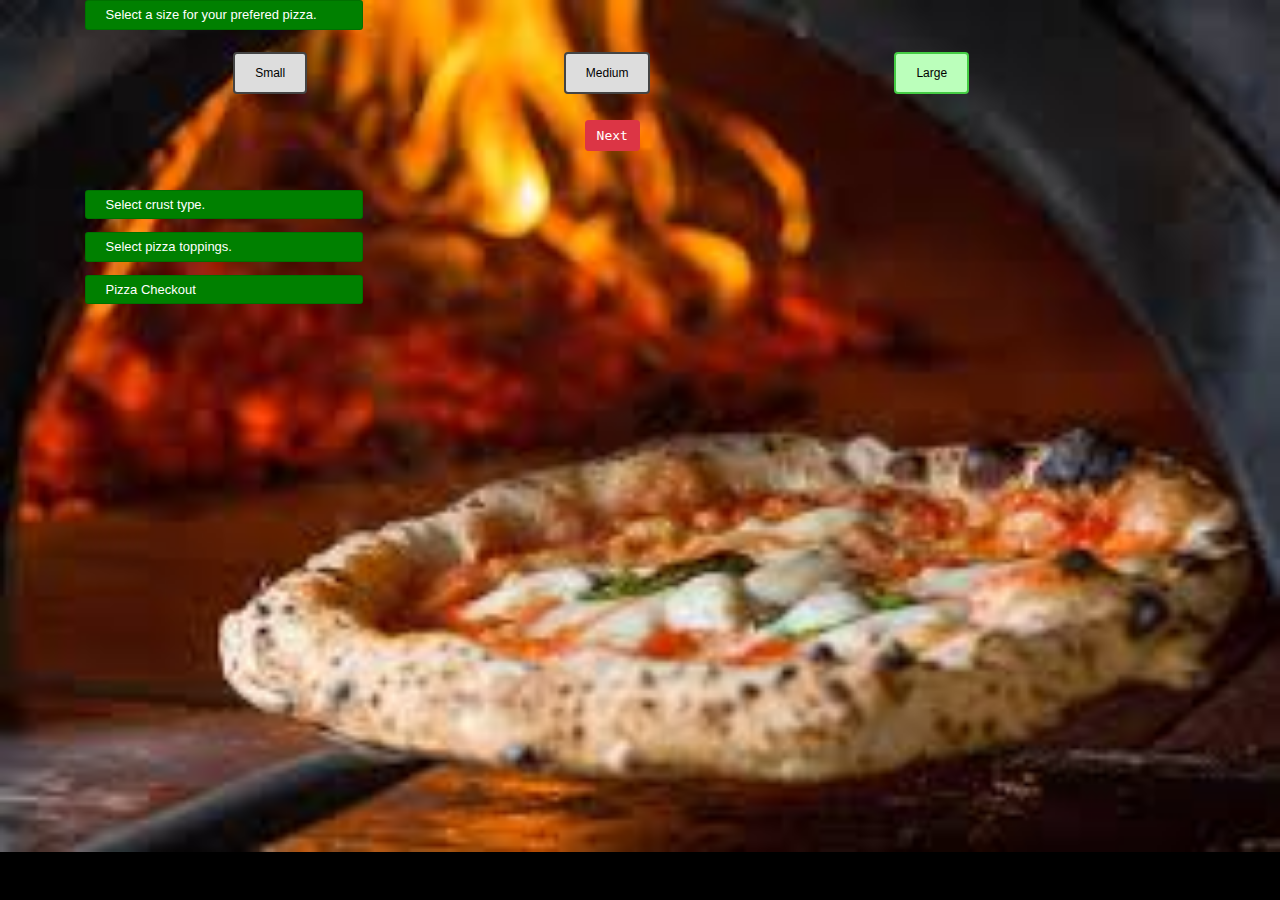
<file: build.html>
<!DOCTYPE html>
<html lang="en">
<head>
    <meta charset="UTF-8">
    <meta name="viewport" content="width=device-width, initial-scale=1.0">
    <link rel="stylesheet" href="css/bootstrap.css">
    <link rel="stylesheet" href="css/build.css">
    <script src="js/jquery-3.5.1.slim.js"></script>
    <script src="js/build.js"></script>
    <title>Pizza-inn Restaurant</title>
</head>
<body>
    <div class="container">
        <div class="title">
            <a href="index.html">
              
            </a>
        </div>
        <div class="one mb-3">
            <div class="one-title section-title pl-4 card">
                 Select a size for your prefered pizza.
            </div>
            <div class="one-div mb-5">
                <div class="size size">
                    <div class="row">
                        <div class="col-12 pizza-img">
                           
                        </div>
                    </div>
                    <div class="row size-radios">
                        <div class="col-4 size-radio">
                            <input type="radio" id="small" name="size" value="small"> 
                            <label for="small" class="size-labels">Small
                            </label>                                                                                                                                                        
                        </div>
                        <div class="col-4 size-radio">
                            <input type="radio" id="medium" name="size" value="medium">
                            <label for="medium" class="size-labels">Medium
                            </label>
                        </div>
                        <div class="col-4 size-radio">
                            <input type="radio" id="large" name="size" value="large" checked>
                            <label for="large" class="size-labels">Large    
                            </label>
                        </div>
                    </div>
                </div>
                <div class="row mt-4">
                    <div class="col">
                        <button class="sendOne btn btn-danger">Next</button>
                    </div>
                </div>
            </div>
        </div>

        <div class="two mb-3">
            <div class="two-title section-title pl-4 card">
                Select crust type.
            </div>
            <div class="two-div mb-5">
                <div class="size size">
                    <div class="row">
                        <div class="col-12 pizza-img">
                            
                        </div>
                    </div>
                    <div class="row crust-radios">
                        <div class="col-4 crust-radio">
                            <input class="crispy-io" type="radio" id="crisp" name="crust" checked value="crispy"> 
                            <label for="crisp" class="crust-labels">Crispy
                            </label>                                                                                                                                                        
                        </div>
                        <div class="col-4 crust-radio">
                            <input class="stuffed-io" type="radio" id="stuffed" name="crust" value="stuffed">
                            <label for="stuffed" class="crust-labels">Stuffed
                            </label>
                        </div>
                        <div class="col-4 crust-radio">
                            <input class="glutten-io" type="radio" id="glutten" name="crust" value="glutten">
                            <label for="glutten" class="crust-labels">Glutten Free    
                            </label>
                        </div>
                    </div>
                </div>
                <div class="row mt-4">
                    <div class="col">
                        <button class="sendTwo btn btn-danger">Next</button>
                    </div>
                </div>
            </div>
            
        </div>

        <div class="three mb-3">
            <div class="three-title section-title pl-4 card">
                 Select pizza toppings.
            </div>
            <div class="alert alert-danger mt-3 pl-5" role="alert">
                <h4>Please select at least one topping.</h4> 
              </div>
            <div class="three-div mb-5">
                <div class="row toppings mt-5">
                    <div class="col topping-checkbox">
                        <input type="checkbox" class="toppingsClass" id="extra-cheese" value="extraCheese">
                        <label for="extra-cheese" class="extra-cheese-labels">Extra Cheese    
                        </label>
                    </div>
                    <div class="col topping-checkbox">
                        <input type="checkbox" class="toppingsClass" id="bacon" value="bacon">
                        <label for="bacon" class="baconlabels">Bacon    
                        </label>
                    </div>
                    <div class="col topping-checkbox">
                        <input type="checkbox" class="toppingsClass" id="onions" value="onions">
                        <label for="onions" class="onionslabels">Onions    
                        </label>
                    </div>
                    <div class="col topping-checkbox">
                        <input type="checkbox" class="toppingsClass" id="pepperoni" value="pepperoni">
                        <label for="pepperoni" class="pepperonilabels">Pepperoni    
                        </label>
                    </div>
                    <div class="col topping-checkbox">
                        <input type="checkbox" class="toppingsClass" id="mushrooms" value="mushrooms">
                        <label for="mushrooms" class="mushroomslabels">Mushrooms    
                        </label>
                    </div>
                    <div class="col topping-checkbox">
                        <input type="checkbox" class="toppingsClass" id="pineapples" value="pineapples">
                        <label for="pineapples" class="pineapplelabels">Pineapples    
                        </label>
                    </div>
                    <div class="col topping-checkbox">
                        <input type="checkbox" class="toppingsClass" id="olives" value="olives">
                        <label for="olives" class="oliveslabels">Olives    
                        </label>
                    </div>
                    <div class="col topping-checkbox">
                        <input type="checkbox" class="toppingsClass" id="sausage" value="sausage">
                        <label for="sausage" class="sausagelabels">Sausage    
                        </label>
                    </div>
                </div>
                <div class="row mt-4">
                    <div class="col">
                        <button class="complete btn btn-success offset-5 mt-3">Complete</button>
                    </div>
                </div>
            </div>
            
        </div>
        <div class="total mb-3">
            <div class="total-title section-title pl-4 card">
                Pizza Checkout
            </div>
            <div class="total-div">
                <div class="row total-title">
                    <div class="col-2">
                        Size
                    </div>  
                    <div class="col-2">
                        Crust
                    </div>
                    <div class="col-4">
                        Toppings.
                    </div>
                    <div class="col-3">
                        Total
                    </div>
                </div>
                <div class="row">
                    <div class="col-1 howManyAdd">

                    </div>
                    <div class="col-2 sizeAdd">

                    </div>
                    <div class="col-2 crustAdd">

                    </div>
                    <div class="col-4 toppingsAdd">

                    </div>
                    <div class="col-3 totalAdd">

                    </div>
                </div>
                <div class="row mt-4">
                    <div class="col">
                        <button class="checkout btn btn-success offset-3 mt-5"> Cart Checkout</button>
                    </div>
                    <div class="col">
                        <button class="buyMore btn btn-danger mr-2 mt-5">Keep ordering on your cart</button>
                    </div>
                    
                </div>
            </div>
            <div class="grand-div">
                <div class="row">
                    <div class="col jumbotron mt-5">
                    </div>
                </div>
            </div>
            
            <div class="delivery">
                <div class="form-row mt-4">
                    <div class="col">
                        <input type="text" class="form-control" placeholder="Enter Address for Home Delivery">
                    </div>
                </div>
                <div class="row mt-4">
                    <div class="col">
                        <button class="homeDelivery btn btn-success offset-2 offset-sm-5 mt-5">Provide address for home delivery</button>
                    </div>
                </div>
                <div class="row">
                    <div class="col">
                        <button class="cancel btn btn-danger offset-5 mt-3">Cancel</button>
                    </div>
                </div>
            </div>            
        </div>
        <div class="row time">
            <div class="col offset-1 offset-sm-3">
                <p class="in-text">Your order will be delivered shortly...</p>
                
            </div>
        </div>
    </div>
</body>
</html>
</file>
<file: css/build.css>
body{
    background-image: url('../images/bg-build.jpg');
    background-size: cover;
    background-repeat: no-repeat;   
}
.container{
    color: white;    
}
html {
    scroll-behavior: smooth;
  }
.title img{
    width: 40%;
    
}
.section-title{
    width: 25%;
    font-size: 1em;
    background-color: green;
    padding-top: 4px;
    padding-bottom: 4px; 
    
}

.pizza-img img{
    width: 50%;
    max-width: 100%;
    margin-left: 25%;
}
.size-radios{
    margin-top: 1%;
}


.in-text{
    color: grey;
}
.size-radios{
    color: black;
}

.size-radio input[type="radio"], .crust-radio input[type="radio"], .toppings input[type="checkbox"] {
    opacity: 0;
    position: fixed;
    width: 0;
  }
  .size-radio label, .crust-radio label, .topping-checkbox label {
    display: inline-block;
    background-color: #ddd;
    padding: 10px 20px;
    font-family: sans-serif, monospace;
    font-size: 12px;
    border: 2px solid #444;
    border-radius: 4px;
}
.size-radio label:hover, .crust-radio label:hover, .topping-checkbox label:hover {
    background-color: brown;
  }
.size-radio input[type="radio"]:checked + label, .crust-radio input[type="radio"]:checked + label, .topping-checkbox input[type="checkbox"]:checked +label {
    background-color:#bfb;
    border-color: #4c4;
}
.total-div{
    color: white;
    font-size: 1.3em;
}

.two-div, .three-div, .total-div, .stuffed-img, .glutten-img, .alert-danger, .jumbotron, .delivery, .time{
    display: none;
}
.sendOne, .sendTwo, .sendThree{
    margin-left: 35%;
    
}
.jumbotron{
    color: white;
    font-size: 1.3em;
    text-align: center;
}
.time img{
    width: 40%;
}
@media only screen and (min-width: 500px){
    .pizza-img img{
        margin-left: 40%;
        width: 20%;
    }
    .size-radios, .crust-radios{
        margin-top: 2%;
        margin-left: 12%;
    }
    .title img{
        width: 20%;
        
    }
    .toppings{
        margin-left: 10%;
        margin-right: 20%;
    }
    .sendOne, .sendTwo{
        margin-left: 45%;
        width: 5%;
    }
    .time img{
        width: 30%;
    }

    
}
</file>
